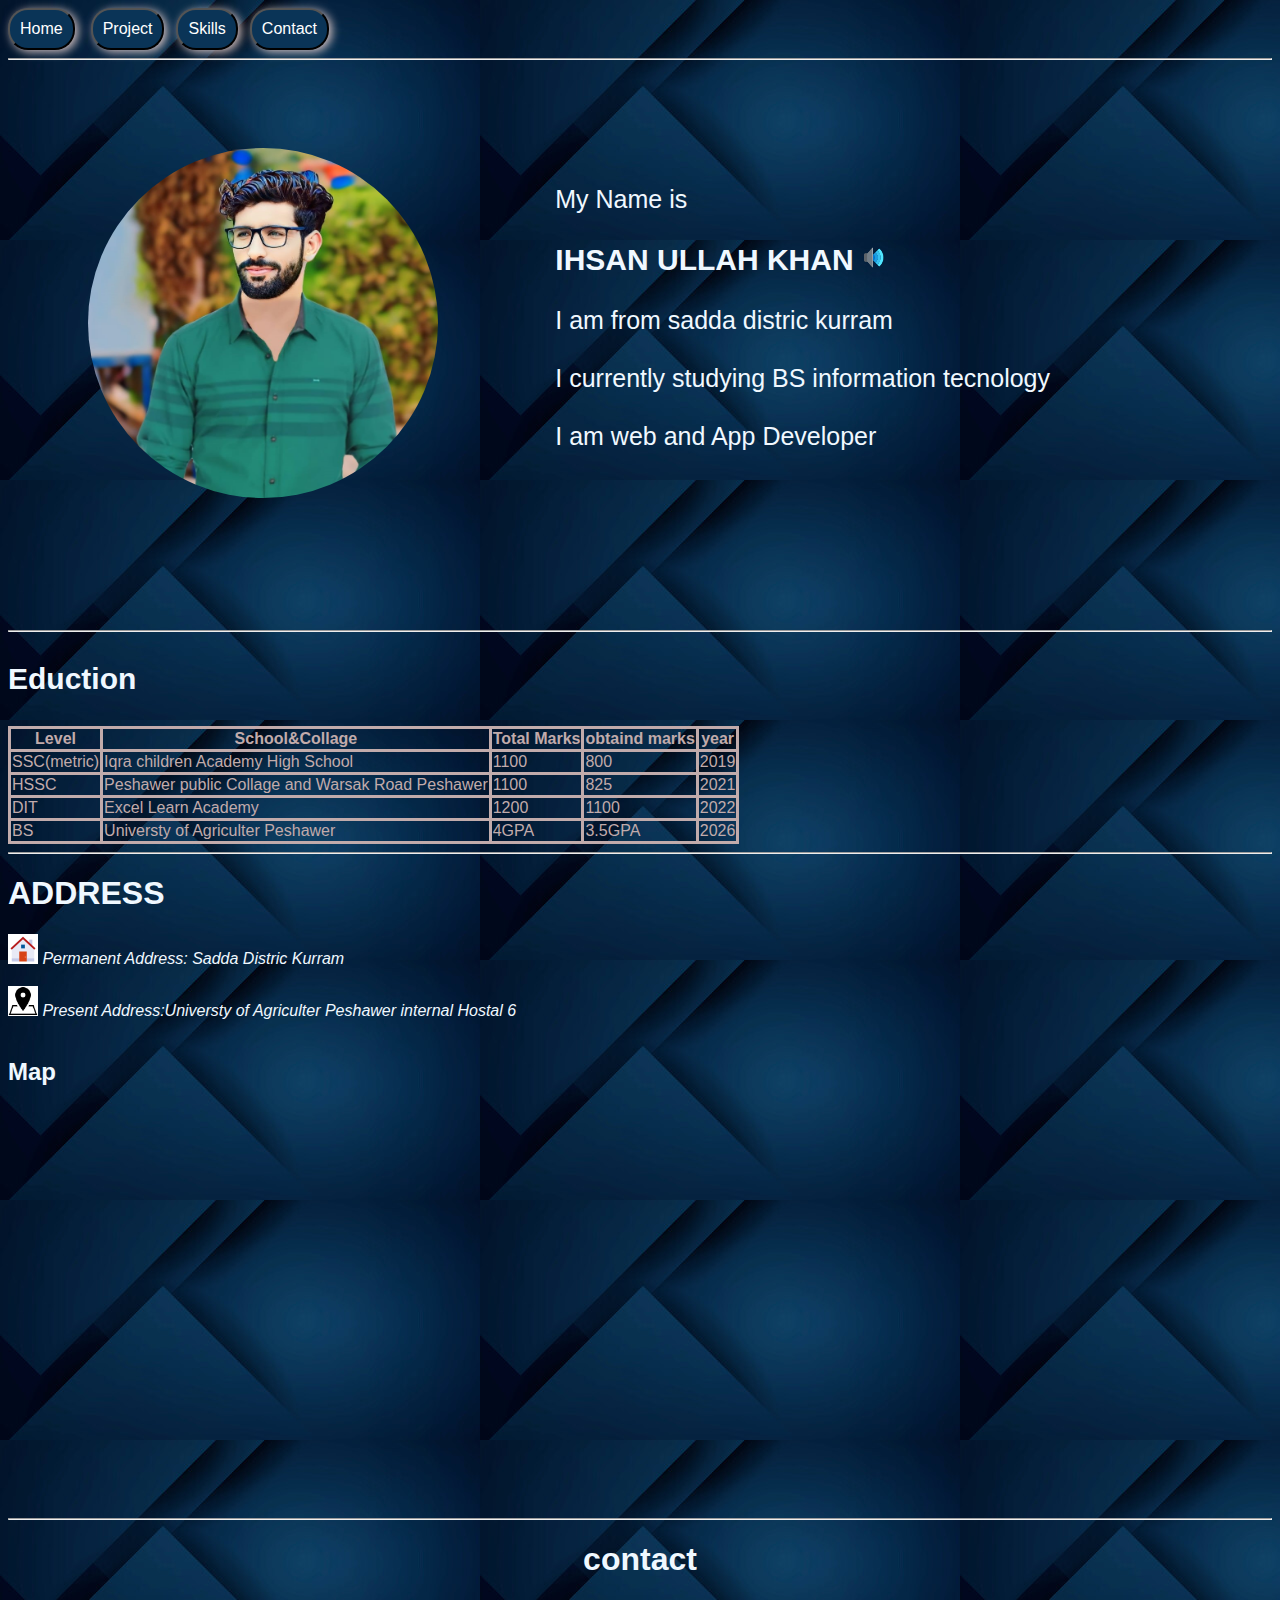
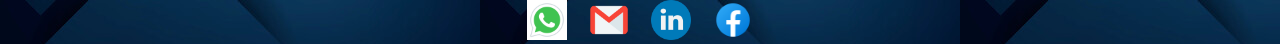
<file: index.html>
<!DOCTYPE html>
<html lang="en">
<head>
    <meta charset="UTF-8">
    <link rel="shortcut icon" type="x-icon" href="./Ihsan portfolio.ico">
    <meta name="viewport" content="width=device-width, initial-scale=1.0">
    <link rel="stylesheet" href="./style.css">
    <title>HOME</title>


<script>
  // JavaScript function to play the sound
  function playSound() {
    var sound = document.getElementById("mySound");
    sound.play();
  }
  </script>
</head>
<body>
  <nav> <button> <a href="./index.html" class="nav">Home</a></button> &nbsp;&nbsp;
    <button><a href="./Projects Page/index.html" class="nav">Project</a></button>&nbsp;&nbsp;
    <button><a href="./Skills Page/index.html" class="nav">Skills</a></button>&nbsp;&nbsp;
    <button> <a href="./contact page/index.html" class="nav">Contact</a></button></nav>   <hr>
 
   
 <section>
  <img src="./image/ihsan1.jpg" alt="" id="ihsan1" width="300px">


  <!-- <h1  id="name">IHSAN ULLAH KHAN

    
  
    <audio id="mySound">
      <source src="./hi  ihsan.unknown" type="audio/mp3">
      
    </audio>
    
    
    <img src="./speaker.png" onclick="playSound()" width="25">

  </h1> -->


  
  <div class="intro-about">
    <P class="intro">My  Name is <br> <br> 
      <strong class="name">IHSAN ULLAH KHAN</strong> <audio id="mySound">
        <source src="./hi  ihsan.unknown" type="audio/mp3">
        
      </audio>
      
      <!-- Button to play the sound -->
      <img src="./speaker.png" onclick="playSound()" width="25">
  
       <br><br>
         I am from sadda distric kurram  <br> <br>I
  currently studying BS information tecnology <br><br>
  I am web and App Developer </P> 
  </div> 





<div class="Eduction">
  <hr>
<b><p class="Eduction-about">Eduction</p></b>


  <table>
    <!-- ye first row ha heading wala -->
    <tr>
      <th>Level</th>
      <th>
        School&Collage
     </th>
      <th>Total Marks</th>
      <th>obtaind marks</th>
      <th>year</th>
    </tr>
  <!-- ye secound row ha  -->
  <tr>
    <td>SSC(metric)</td>
    <td>Iqra children Academy High School</td>
    <td>1100</td>
    <td>800</td>
    <td>2019</td>
  </tr>
  
  <!-- ye therd row ha  -->
  <tr>
    <td>HSSC</td>
    <td>Peshawer public Collage and Warsak Road Peshawer</td>
    <td>1100</td>
    <td>825</td>
    <td>2021</td>
  </tr>
  <!-- ye fourth row ha -->
  <tr>
    <td>DIT</td>
    <td>Excel Learn Academy</td>
    <td>1200</td>
    <td>1100</td>
    <td>2022</td>
  </tr>
  <tr>
    <td>BS</td>
    <td>Universty of Agriculter Peshawer</td>
    <td>4GPA</td>
    <td>3.5GPA</td>
    <td>2026</td>
  </tr>
  
  </table>
    
 <hr>

<h1>
  ADDRESS
</h1>
<address>
 <img src="./image/home-logo.jpg" alt="" width="30"> Permanent Address: Sadda Distric Kurram <br> <br>
  <img src="./image/location-logo.jpg" alt="" width="30"> Present Address:Universty of  Agriculter  Peshawer internal  Hostal 6 <br> <br>
</address>

<h2>Map</h2>
<iframe src="https://www.google.com/maps/embed?pb=!1m18!1m12!1m3!1d3306.9082133274696!2d71.47886257403849!3d34.02056691940505!2m3!1f0!2f0!3f0!3m2!1i1024!2i768!4f13.1!3m3!1m2!1s0x38d916cdc967f91d%3A0xeceac377bd7cfbc1!2sThe%20University%20of%20Agriculture!5e0!3m2!1sen!2s!4v1710180056052!5m2!1sen!2s" width="400" height="400" style="border:0;" allowfullscreen="" loading="lazy" referrerpolicy="no-referrer-when-downgrade"></iframe> <hr>


<footer>
  <center>
    <h1>contact</h1>  
    <a href="https://wa.me/923075299996" target="_blank"><img src="./image/whatsapp-logo.jpg" width="40""> </a> &nbsp;  &nbsp;   
        
  
  
        
  
       <a href="mailto:ihsan666880@gmail.com" target="_blank"><img src="./image/gmail-logo.png" width="40px"></a>  &nbsp;  &nbsp;  
            
  
           
            <a href="https://rb.gy/1ab8h7" target="_blank"><img src="./image/linkedin-logo.png" width="40px"></a> &nbsp; &nbsp;
          <a href="https://rb.gy/vqd61b" target="_blank"> <img src="./image/feacbook-logo.png" alt="" width="40px"></a>
          
          </center>

</footer>

</div>

 
</body>
</html>
</file>
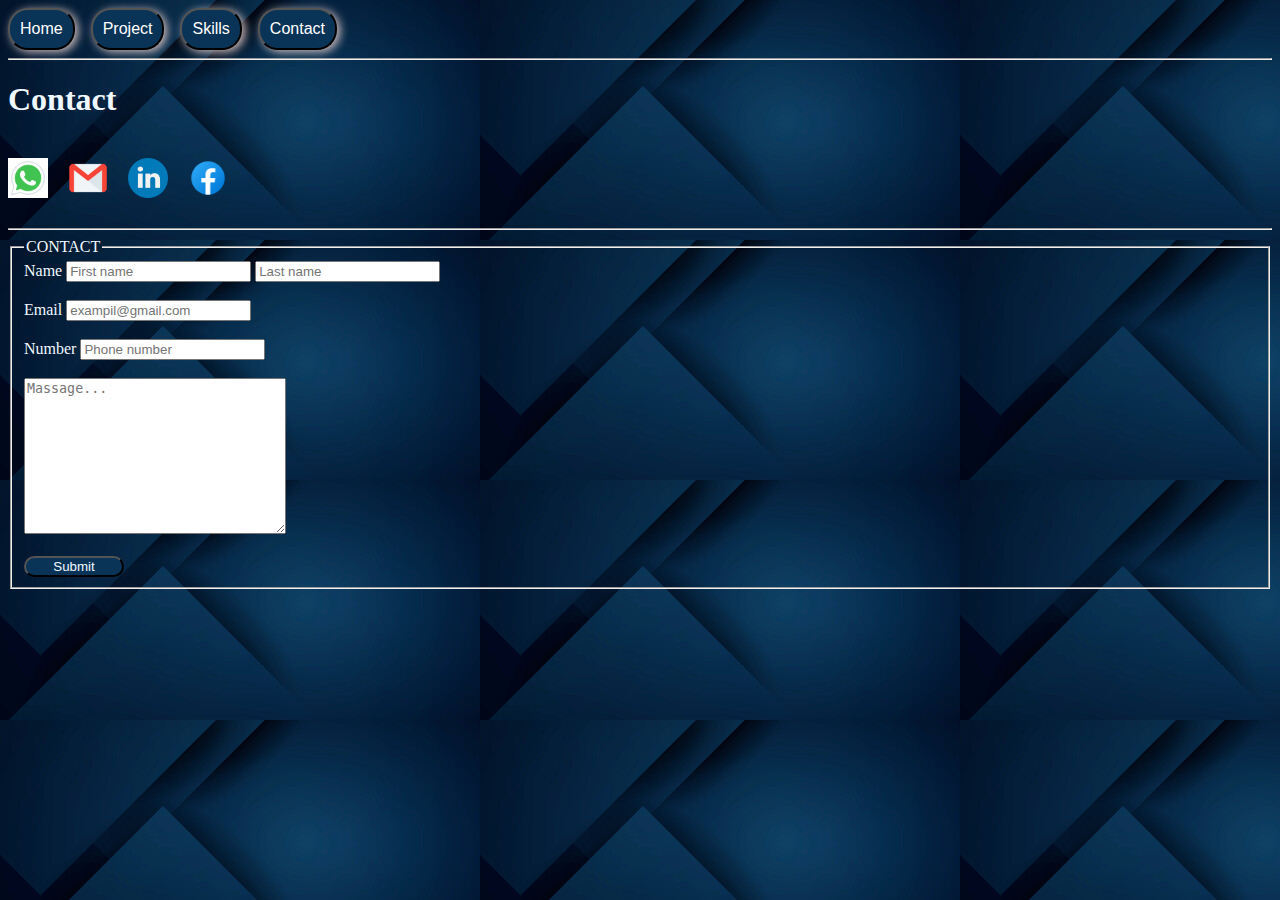
<file: contact page/index.html>
<!DOCTYPE html>
<html lang="en">
<head>
    <meta charset="UTF-8">
    <link rel="shortcut icon" type="x-icon" href="./../Ihsan portfolio.ico">
    <meta name="viewport" content="width=device-width, initial-scale=1.0">
    <link rel="stylesheet" href="./../style.css">
    <title>Contact</title>
</head>
<body>
  <button> <a href="./../index.html"  class="nav">Home</a></button> &nbsp;&nbsp;
  <button><a href="./../Projects Page/index.html"  class="nav">Project</a></button> &nbsp;&nbsp;
  <button><a href="./../Skills Page/index.html"  class="nav">Skills</a></button> &nbsp;&nbsp;
  <button> <a href="./../contact page/index.html"  class="nav">Contact</a></button> <hr> 
    <h1>Contact</h1> <br>
     
    <a href="https://wa.me/923075299996" target="_blank"><img src="./../image/whatsapp-logo.jpg" width="40""> </a> &nbsp;  &nbsp;   
        
  
  
        
  
       <a href="mailto:ihsan666880@gmail.com" target="_blank"><img src="./../image/gmail-logo.png" width="40px"></a>  &nbsp;  &nbsp;  
            
  
           
            <a href="https://rb.gy/1ab8h7" target="_blank"><img src="./../image/linkedin-logo.png" width="40px"></a> &nbsp; &nbsp;
          <a href="https://rb.gy/vqd61b" target="_blank"> <img src="./../image/feacbook-logo.png" alt="" width="40px"></a> <br><br> <hr>

          <fieldset>
            <legend>CONTACT</legend>
            <form>
              <label for="user-name">Name</label>
              <input type="text" placeholder="First name">
              <input type="text" placeholder="Last name"><br> <br>
              <label for="user-email">Email</label>
              <input type="email" placeholder="exampil@gmail.com"><br> <br>
              <label for="number">Number</label>
              <input type="number" placeholder="Phone number"><br> <br>
              <label for="massage"></label>
              <textarea name="text" id="" cols="30" rows="10" placeholder="Massage..."></textarea><br> <br>
              <input type="submit" class="submit">
            </form>
          </fieldset>
  
    
</body>
</html>
</file>
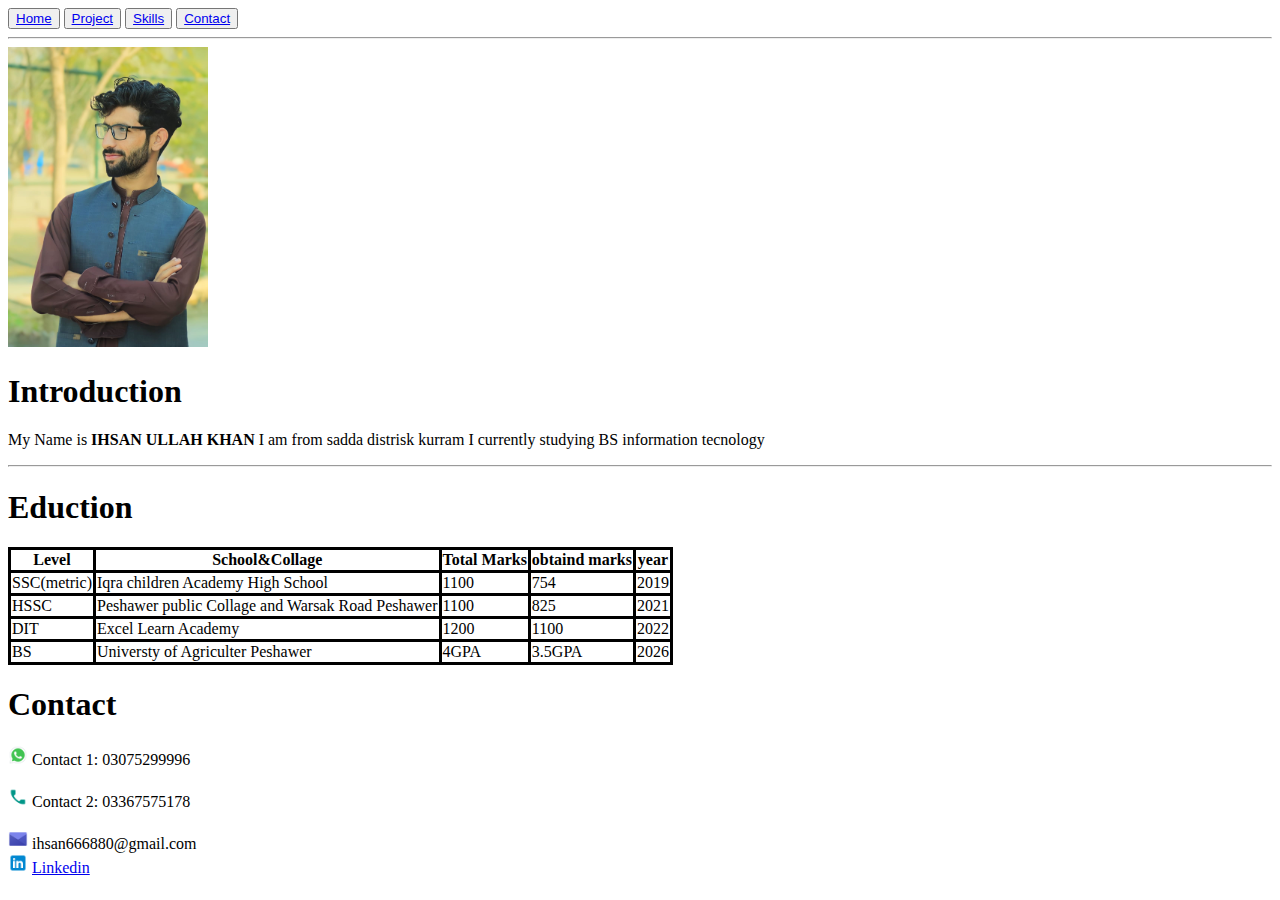
<file: home page/index.html>
<!DOCTYPE html>
<html lang="en">
<head>
    <meta charset="UTF-8">
    <meta name="viewport" content="width=device-width, initial-scale=1.0">
    <title>Home</title>

   <style>
    table, th, td{
      border: solid;
      color: black;
      border-collapse: collapse;
      

    }
   </style>
</head>
<body>
    <button> <a href="../home page/index.html">Home</a></button>
    <button><a href="../Projects Page/index.html">Project</a></button>
    <button><a href="../Skills Page/index.html">Skills</a></button>
    <button> <a href="../contact page/index.html">Contact</a></button>
   
    <hr>
  <img src="pro.jpg" alt="" width="200px">
    
   

    <h1>Introduction</h1>
    <P>My  Name is  <strong>IHSAN ULLAH KHAN</strong>
         I am from sadda distrisk kurram I
 currently studying BS information tecnology </P> <hr>
<h1>Eduction</h1>

<table>
  <!-- ye first row ha heading wala -->
  <tr>
    <th>Level</th>
    <th>
      School&Collage
   </th>
    <th>Total Marks</th>
    <th>obtaind marks</th>
    <th>year</th>
  </tr>
<!-- ye secound row ha  -->
<tr>
  <td>SSC(metric)</td>
  <td>Iqra children Academy High School</td>
  <td>1100</td>
  <td>754</td>
  <td>2019</td>
</tr>

<!-- ye therd row ha  -->
<tr>
  <td>HSSC</td>
  <td>Peshawer public Collage and Warsak Road Peshawer</td>
  <td>1100</td>
  <td>825</td>
  <td>2021</td>
</tr>
<!-- ye fourth row ha -->
<tr>
  <td>DIT</td>
  <td>Excel Learn Academy</td>
  <td>1200</td>
  <td>1100</td>
  <td>2022</td>
</tr>
<tr>
  <td>BS</td>
  <td>Universty of Agriculter Peshawer</td>
  <td>4GPA</td>
  <td>3.5GPA</td>
  <td>2026</td>
</tr>

</table>
<h1>Contact</h1>
 <li> <img src="[data-uri]" width="20px">   
      Contact 1: 03075299996</li> <br>


    <li>  <img src="[data-uri]" width="20px">
      Contact 2: 03367575178</li>  <br>

      <li>  <img src="[data-uri]" width="20px">
         ihsan666880@gmail.com</li>

         <li><img src="[data-uri]" width="20px">
          <a href="https://www.linkedin.com/in/ihsan-ullah-khan-68117325b/">Linkedin</a></</li> <br>
  

 
</body>
</html>
</file>
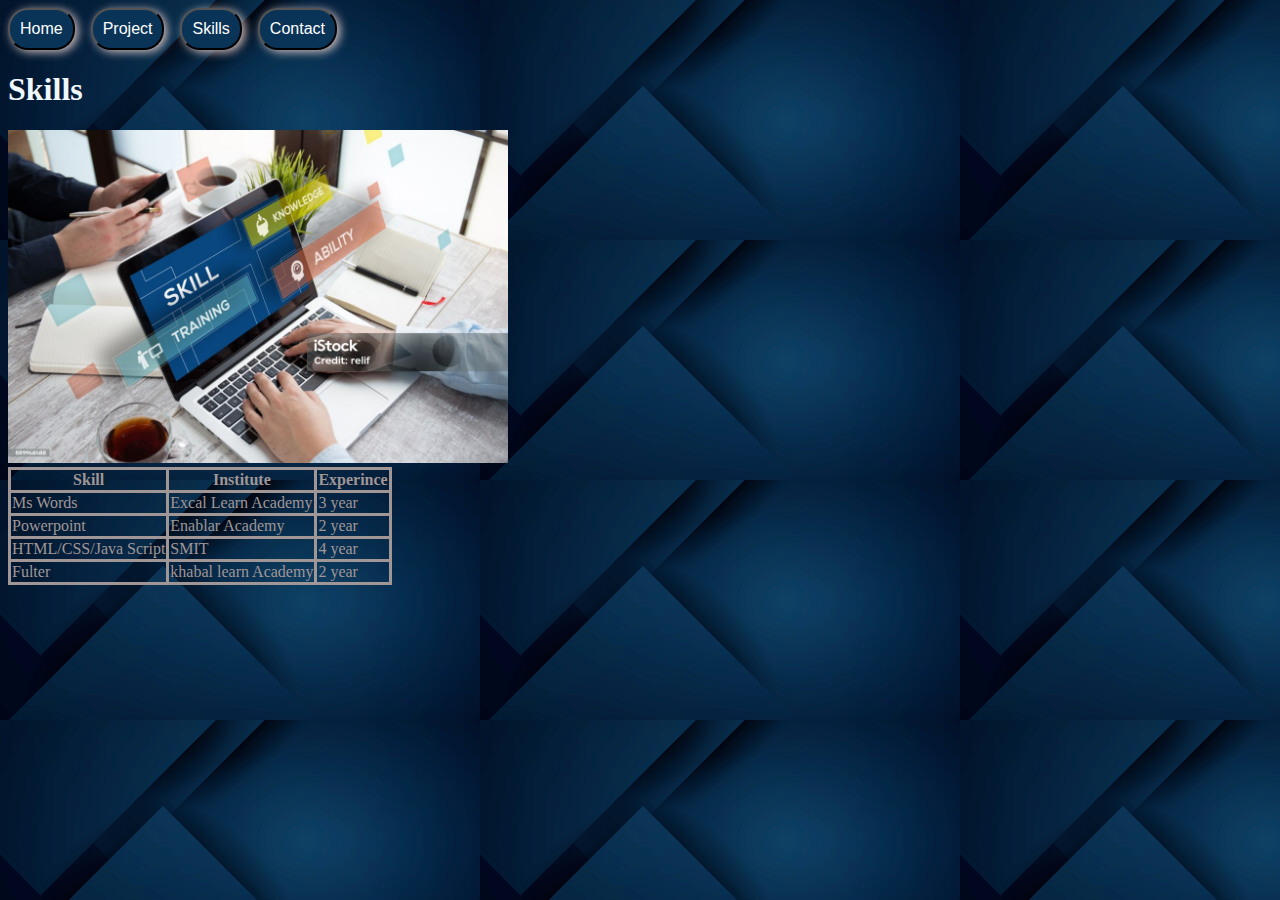
<file: Skills Page/index.html>
<!DOCTYPE html>
<html lang="en">
<head>
    <meta charset="UTF-8">
    <link rel="shortcut icon" type="x-icon" href="./../Ihsan portfolio.ico">
    <meta name="viewport" content="width=device-width, initial-scale=1.0">
    <link rel="stylesheet" href="./../style.css">
    <title>Skills</title>
    <style>
        table,th,td{
            border: solid;
            color: rgb(160, 150, 150);
            border-collapse: collapse;
        }
    </style>
</head>
<body>
  <button> <a href="./../index.html"  class="nav">Home</a></button> &nbsp;&nbsp;
  <button><a href="./../Projects Page/index.html"   class="nav">Project</a></button> &nbsp;&nbsp;
  <button><a href="./../Skills Page/index.html"  class="nav">Skills</a></button> &nbsp;&nbsp;
  <button> <a href="./../contact page/index.html"  class="nav">Contact</a></button>
<h1>Skills</h1>


    <img src="skill.jpg" alt=""  width="500px" >
    <table>
        <!-- ye first row ha heading wala -->
        <tr>
          <th>Skill</th>
          <th>
            Institute
         </th>
          <th>Experince</th>
          
        </tr>
      <!-- ye secound row ha  -->
      <tr>
        <td>Ms Words</td>
        <td>Excal Learn Academy</td>
        <td>3 year</td>
        
      </tr>
      
      <!-- ye therd row ha  -->
      <tr>
        <td>Powerpoint</td>
        <td>Enablar Academy</td>
        <td>2 year</td>
       
      </tr>
      <!-- ye fourth row ha -->
      <tr>
        <td>HTML/CSS/Java Script</td>
        <td>SMIT</td>
        <td>4 year</td>
        
      </tr>
      <tr>
        <td>Fulter</td>
        <td>khabal learn Academy</td>
        <td>2 year</td>
      
      </tr>
      
      </table>

    
</body>
</html>
</file>
<file: style.css>
body{
    background-image: url(./home-page.jpg);
}
*{
    color: aliceblue;
    text-decoration: none;
    
}


button{
    
    font-size: medium;
    box-shadow: 3px 2px 10px rgb(211, 192, 192);
    border-radius: 20px;
 padding: 10px;
 background: rgb(10, 52, 87);
 


}
table, th, td{
    border: solid;
    color: rgb(193, 171, 171);
    border-collapse: collapse;
    

  }
  #ihsan1{
    width: 350px;
    border-radius: 200px;
    position: relative;
    top: 80px;
    left: 80px ;
    
    
  }
  .nav{
    color: white;
    
    
  }
  .intro{
    padding: 10px;
    position: absolute;
    right: 220px;
    top: 150px;
    font-size: 25px;
  }
  .intro-about{
    font-family: 'Gill Sans', 'Gill Sans MT', Calibri, 'Trebuchet MS', sans-serif;
    top: 10px;
  }



  .name{
    font-size: 30px;
  }
  .Eduction{
    font-family: 'Gill Sans', 'Gill Sans MT', Calibri, 'Trebuchet MS', sans-serif;
    top: 200px;
    position:relative;
  }
.Eduction-about{
  font-size: 30px;
  
}
.submit{
  background: rgb(10, 52, 87);
  width: 100px;
  border-radius: 50px;

}
</file>
